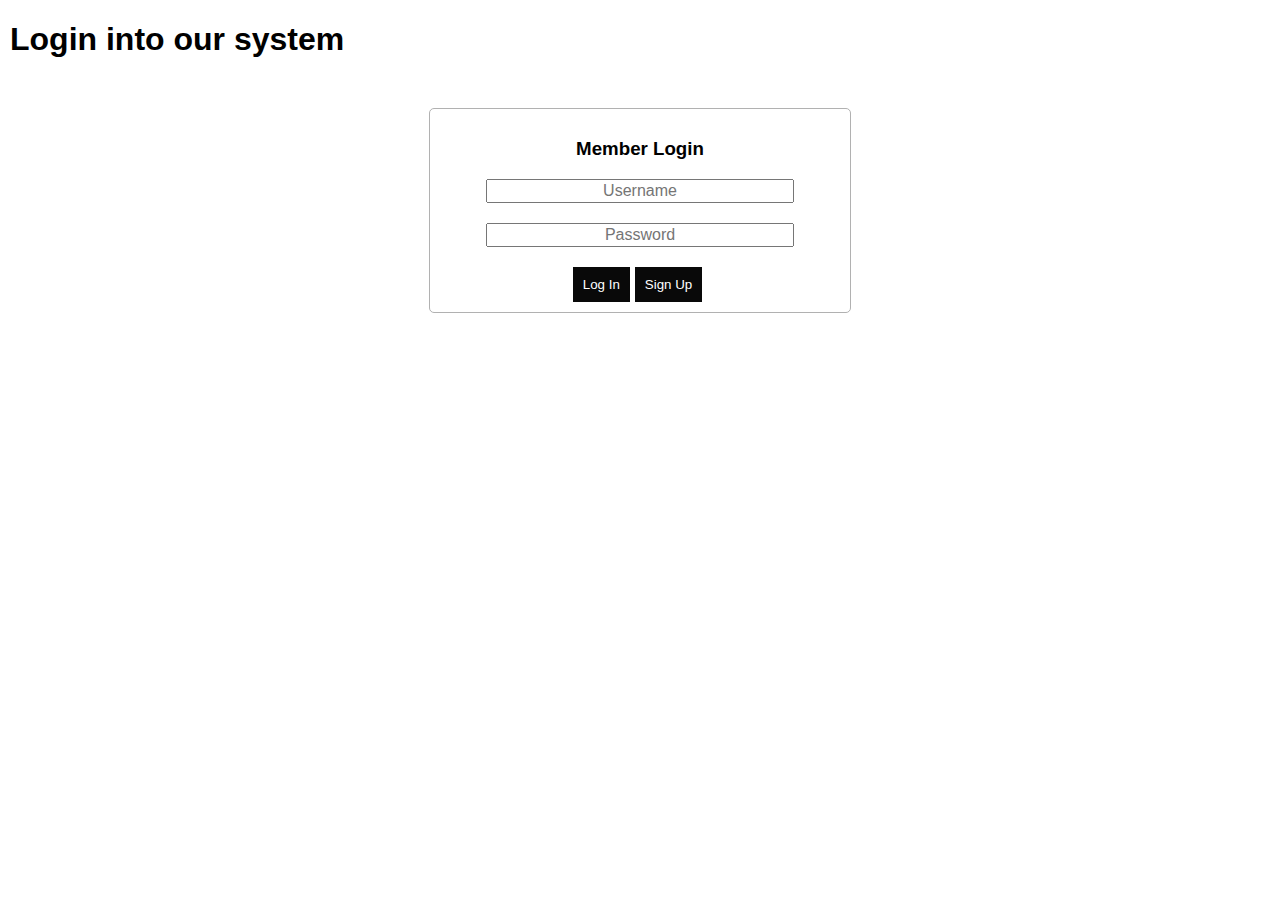
<file: USERS/index.html>
<!DOCTYPE html>
<html lang="en">
<head>
    <meta charset="UTF-8">
    <meta http-equiv="X-UA-Compatible" content="IE=edge">
    <meta name="viewport" content="width=device-width, initial-scale=1.0">
    <link rel="stylesheet" href="styles/style.css">
    <title>User Registration</title>
</head>
<body>
    <h1>Login into our system</h1>
    <div class="login-container">
        <h3>Member Login</h3>
        <div id="alertError" class="alert-error hide">
            <p>Invalid credentials. Please verify!</p>
        </div>
        <input class="control" type="text" id="txtEmail" placeholder="Username">
        <input class="control" type="password" id="txtPassword" placeholder="Password">
        <div class="btns">
            <button id="btnLogin" class="btn-login">Log In</button>
            <a href="register.html"><button class="btn-login">Sign Up</button></a>            
        </div>
    </div>
    <script src="https://ajax.googleapis.com/ajax/libs/jquery/3.6.0/jquery.min.js"></script>
    <script src="scripts/storageManager.js"></script>
    <script src="scripts/login.js"></script>   
</body>
</html>
</file>
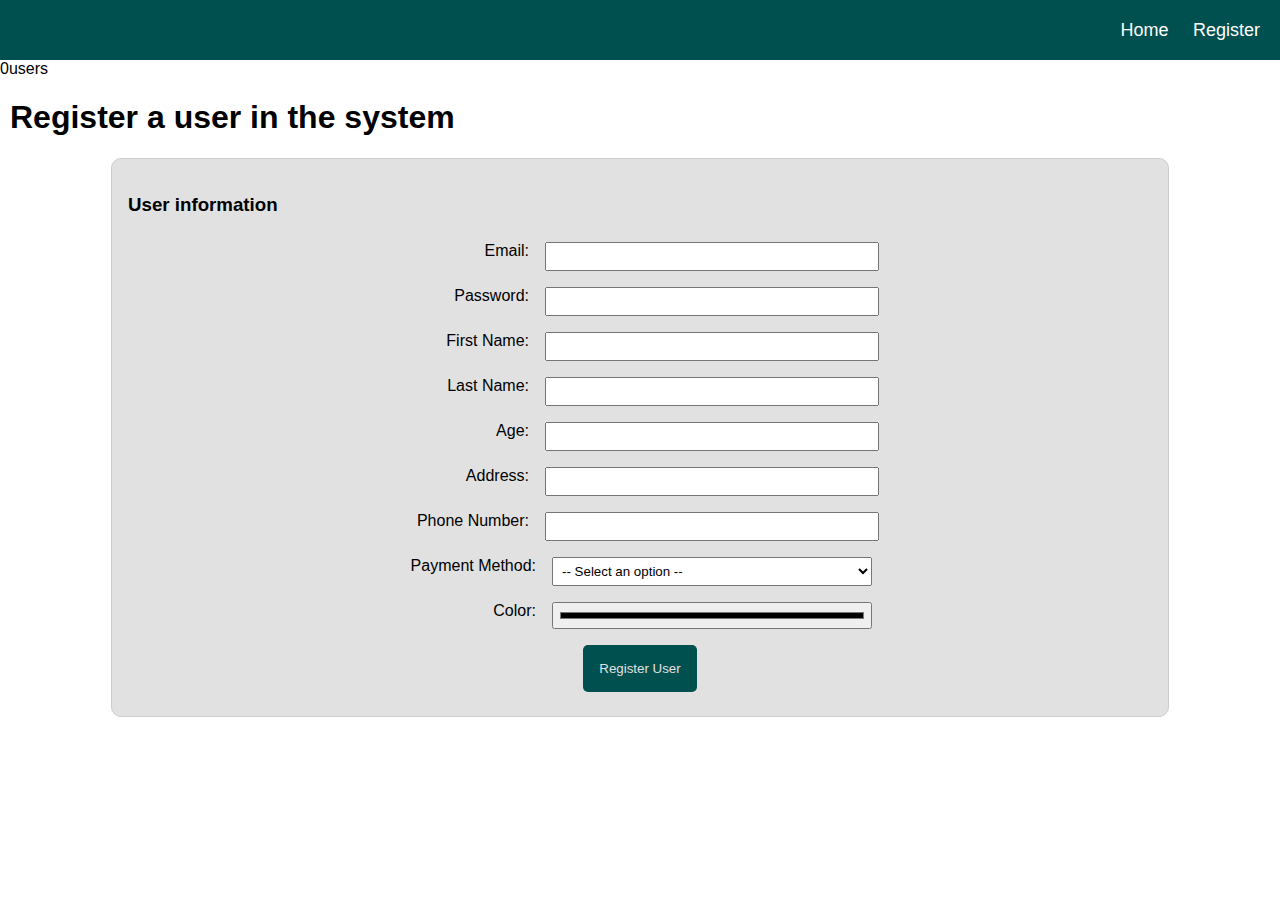
<file: USERS/register.html>
<!DOCTYPE html>
<html lang="en">
<head>
    <meta charset="UTF-8">
    <meta http-equiv="X-UA-Compatible" content="IE=edge">
    <meta name="viewport" content="width=device-width, initial-scale=1.0">
    <link rel="stylesheet" href="styles/style.css">
    <title>Register</title>
</head>
<body>
    <!--add the menu bar here-->
    <nav class="menu">
        <a href="index.html">Home</a>
        <a href="register.html">Register</a>
    </nav>
    <div class="menu-info">
        <label>Users</label>
    </div>
    <h1>Register a user in the system</h1>

    <div class="capture-form">
        <h3>User information</h3>
        <!--email, password, fname, lname, age, phone number, payment method (select), color-->
        <div class="control">
            <label>Email:</label>
            <input type="email" id="txtEmail">
        </div>
        <div class="control">
            <label>Password:</label>
            <input type="password" id="txtPassword">
        </div>
        <div class="control">
            <label>First Name:</label>
            <input type="text" id="txtFirst">
        </div>
        <div class="control">
            <label>Last Name:</label>
            <input type="text" id="txtLast">
        </div>
        <div class="control">
            <label>Age:</label>
            <input type="number" id="txtAge">
        </div>
        <div class="control">
            <label>Address:</label>
            <input type="text" id="txtAddress">
        </div>
        <div class="control">
            <label>Phone Number:</label>
            <input type="number" id="txtPhone">
        </div>
        <div class="control">
            <label>Payment Method:</label>
            <select id="selPayment">
                <option value="" disabled selected>-- Select an option --</option>
                <option value="Credit">Credit</option>
                <option value="Debit">Debit</option>
                <option value="Cash">Cash</option>
                <option value="Check">Check</option>
                <option value="Paypal">Paypal</option>
            </select>
        </div>
        <div class="control">
            <label>Color:</label>
            <input type="color" id="txtColor">
        </div>
        <div class="control">
            <button id="btn-save">Register User</button>
        </div>
    </div>
    <script src="https://ajax.googleapis.com/ajax/libs/jquery/3.6.0/jquery.min.js"></script>
    <script src="scripts/storageManager.js"></script>
    <script src="scripts/register.js"></script>
</body>
</html>
</file>
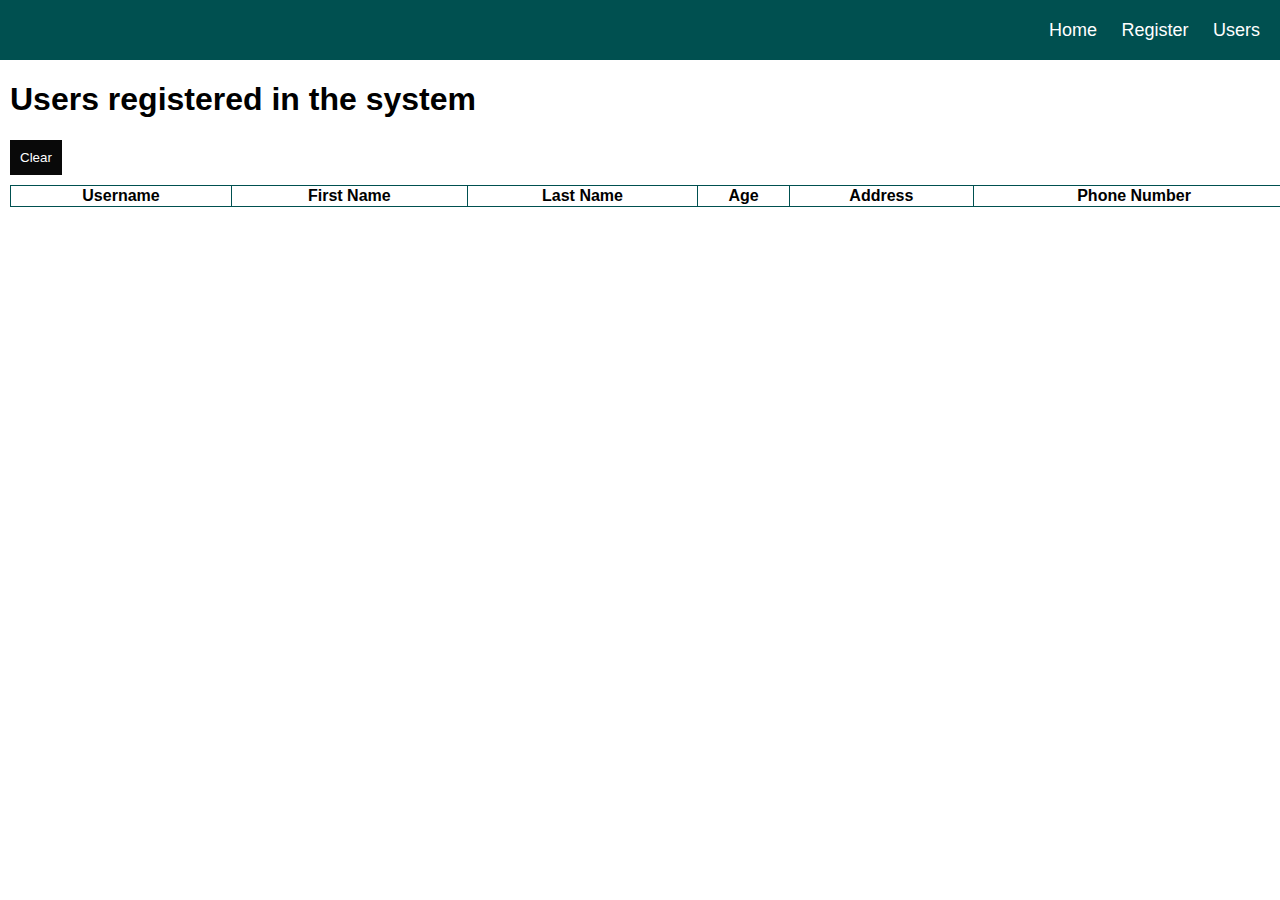
<file: USERS/users.html>
<!DOCTYPE html>
<html lang="en">
<head>
    <meta charset="UTF-8">
    <meta http-equiv="X-UA-Compatible" content="IE=edge">
    <meta name="viewport" content="width=device-width, initial-scale=1.0">
    <link rel="stylesheet" href="styles/style.css">
    <title>Document</title>
</head>
<body>
    <nav class="menu">
        <a href="index.html">Home</a>
        <a href="register.html">Register</a>
        <a href="users.html">Users</a>
    </nav>    
    <h1>Users registered in the system</h1>
    <button class="btn-login" id="btnClear">Clear</button>
    <table class="user-table">
        <thead>
            <th>Username</th>
            <th>First Name</th>
            <th>Last Name</th>
            <th>Age</th>
            <th>Address</th>
            <th>Phone Number</th>
            <th>Payment</th>
            <th>Color</th>
        </thead>
        <tbody id="tableUsers">
            
        </tbody>
    </table>
</body>
    <script src="https://ajax.googleapis.com/ajax/libs/jquery/3.6.0/jquery.min.js"></script>
    <script src="scripts/storageManager.js"></script>
    <script src="scripts/list.js"></script>
</html>
</file>
<file: USERS/styles/style.css>
body{
    font-family: Verdana, Geneva, Tahoma, sans-serif;
    margin: 0;
}
h1{
    margin-left: 10px;
}
nav.menu{
    background-color: rgb(0, 80, 80);
    text-align: right;  
    padding-top: 20px;
    padding-bottom: 20px;
    margin: 0 auto;
    width: 100vw;
    height: 20px!important;
}
nav.menu a{
    color: white;
    margin-right: 20px;
    text-decoration: none;
    font-size: 18px;
}
nav.menu a:hover{
    color: rgb(255, 255, 0);
    font-weight: 700;
}
.user-table{
    margin-top: 10px;
    margin-left: 10px;
    width: 100rem;
    text-align: center;
    border-collapse: collapse;
}
.user-table td,th{
    border: 1px solid rgb(0, 80, 80);
}
.user-table td{
    background-color: #cccccc;
}
.capture-form{
    background-color: #e1e1e1;
    border: 1px solid #cccccc;
    width: 80%;
    margin: 1rem auto;
    border-radius: 10px;
    padding: 1rem;
}
div.control{
    display: flex;
    padding: 8px;
    justify-content: center;
}
.control label{
    flex-basis: 8rem;
    text-align: right;
    margin-right: 1rem;
}
.control input,.control select{
    flex-basis: 20rem;
    padding: 5px;
}
#btn-save{
    padding: 1rem;
    background-color: rgb(0, 80, 80);
    color: #e1e1e1;
    border: none;
    border-radius: 5px;
}
#btnClear{
    margin-left: 10px;
}
/*login*/
.login-container{
    display: flex;
    flex-direction: column;
    justify-content: center;
    align-items: center;
    width: 400px;
    border: 1px solid #b1b1b1;
    border-radius: 5px;
    text-align: center;
    padding: 10px;
    margin: 50px auto;
}
.login-container .control{
    display: block;
    width: 300px;
    margin-bottom: 20px;
    text-align: center;
    font-size: 16px;
}
.hide{
    display: none;
}
.login-container .btns{
    display: flex;
}
.btn-login{
    background-color: #090909;
    border: none;
    color: white;
    padding: 10px;
    margin-right: 5px;
}
.alert-error{
    background-color: #ffe0e2;
    border: 1px solid #ff5151;
    color: #ff5151;
    padding: 3px;
}
</file>
